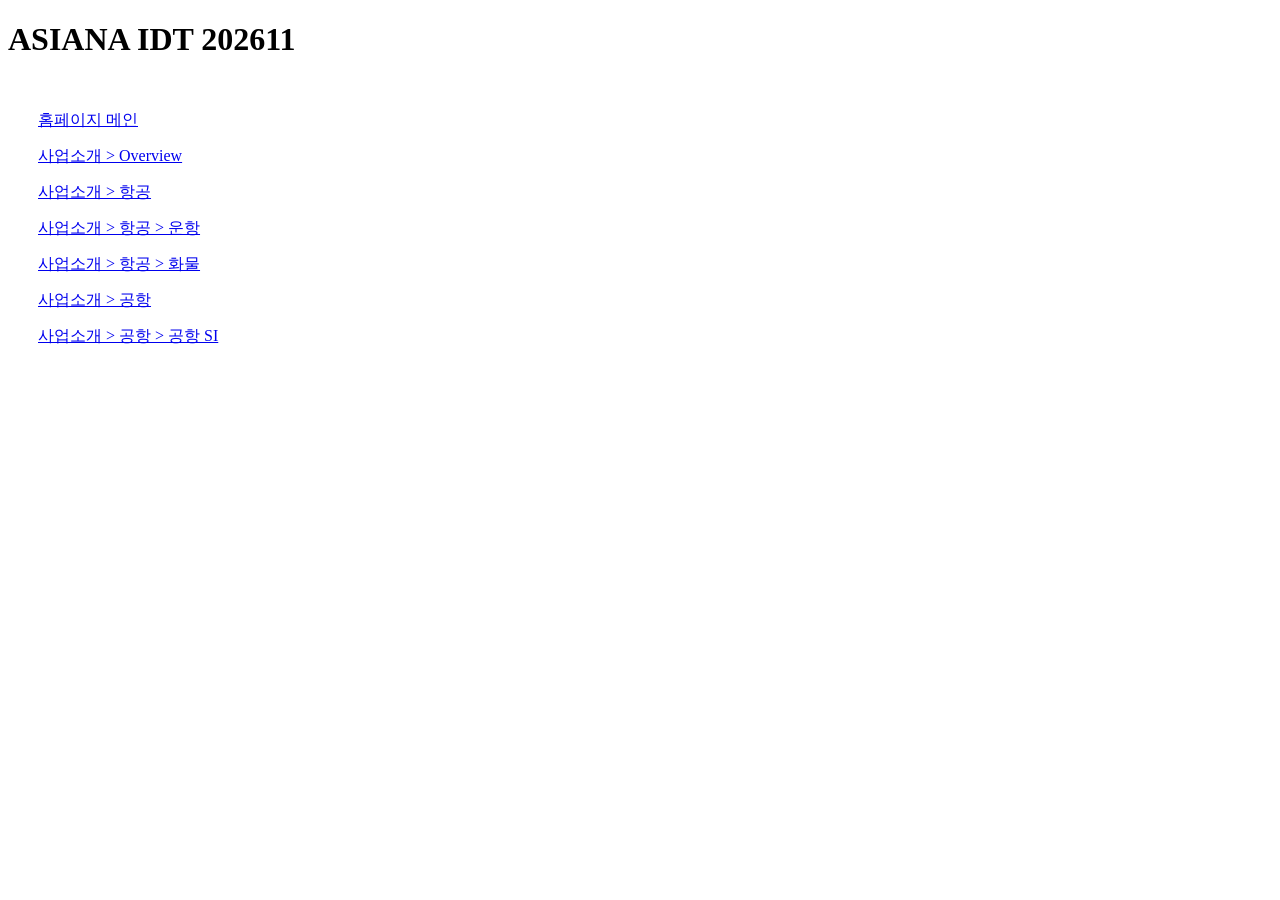
<file: main/index.html>
<!DOCTYPE html>

<html lang="ko">

	<head>
		<meta charset="UTF-8">
		<meta http-equiv="X-UA-Compatible" content="IE=edge">
		<meta name="viewport" content="width=device-width, initial-scale=1, minimum-scale=1, maximum-scale=1, user-scalable=yes" />
		<title>아시아나IDT</title>
	</head>

	<body>
		<h1>ASIANA IDT 202611</h1>
		<div style="display: flex; flex-direction: column; gap: 15px; padding: 30px;">
			<a href="main_2026.html" target="_blank">홈페이지 메인</a>
			<a href="../business/ser_overview.html" target="_blank">사업소개 > Overview</a>
			<a href="../business/airline.html" target="_blank">사업소개 > 항공</a>
			<a href="../business/airline_02.html" target="_blank">사업소개 > 항공 > 운항</a>
			<a href="../business/airline_03.html" target="_blank">사업소개 > 항공 > 화물</a>
			<a href="../business/airport.html" target="_blank">사업소개 > 공항</a>
			<a href="../business/airport_01.html" target="_blank">사업소개 > 공항 > 공항 SI</a>
		</div>
	</body>
</html>
</file>
